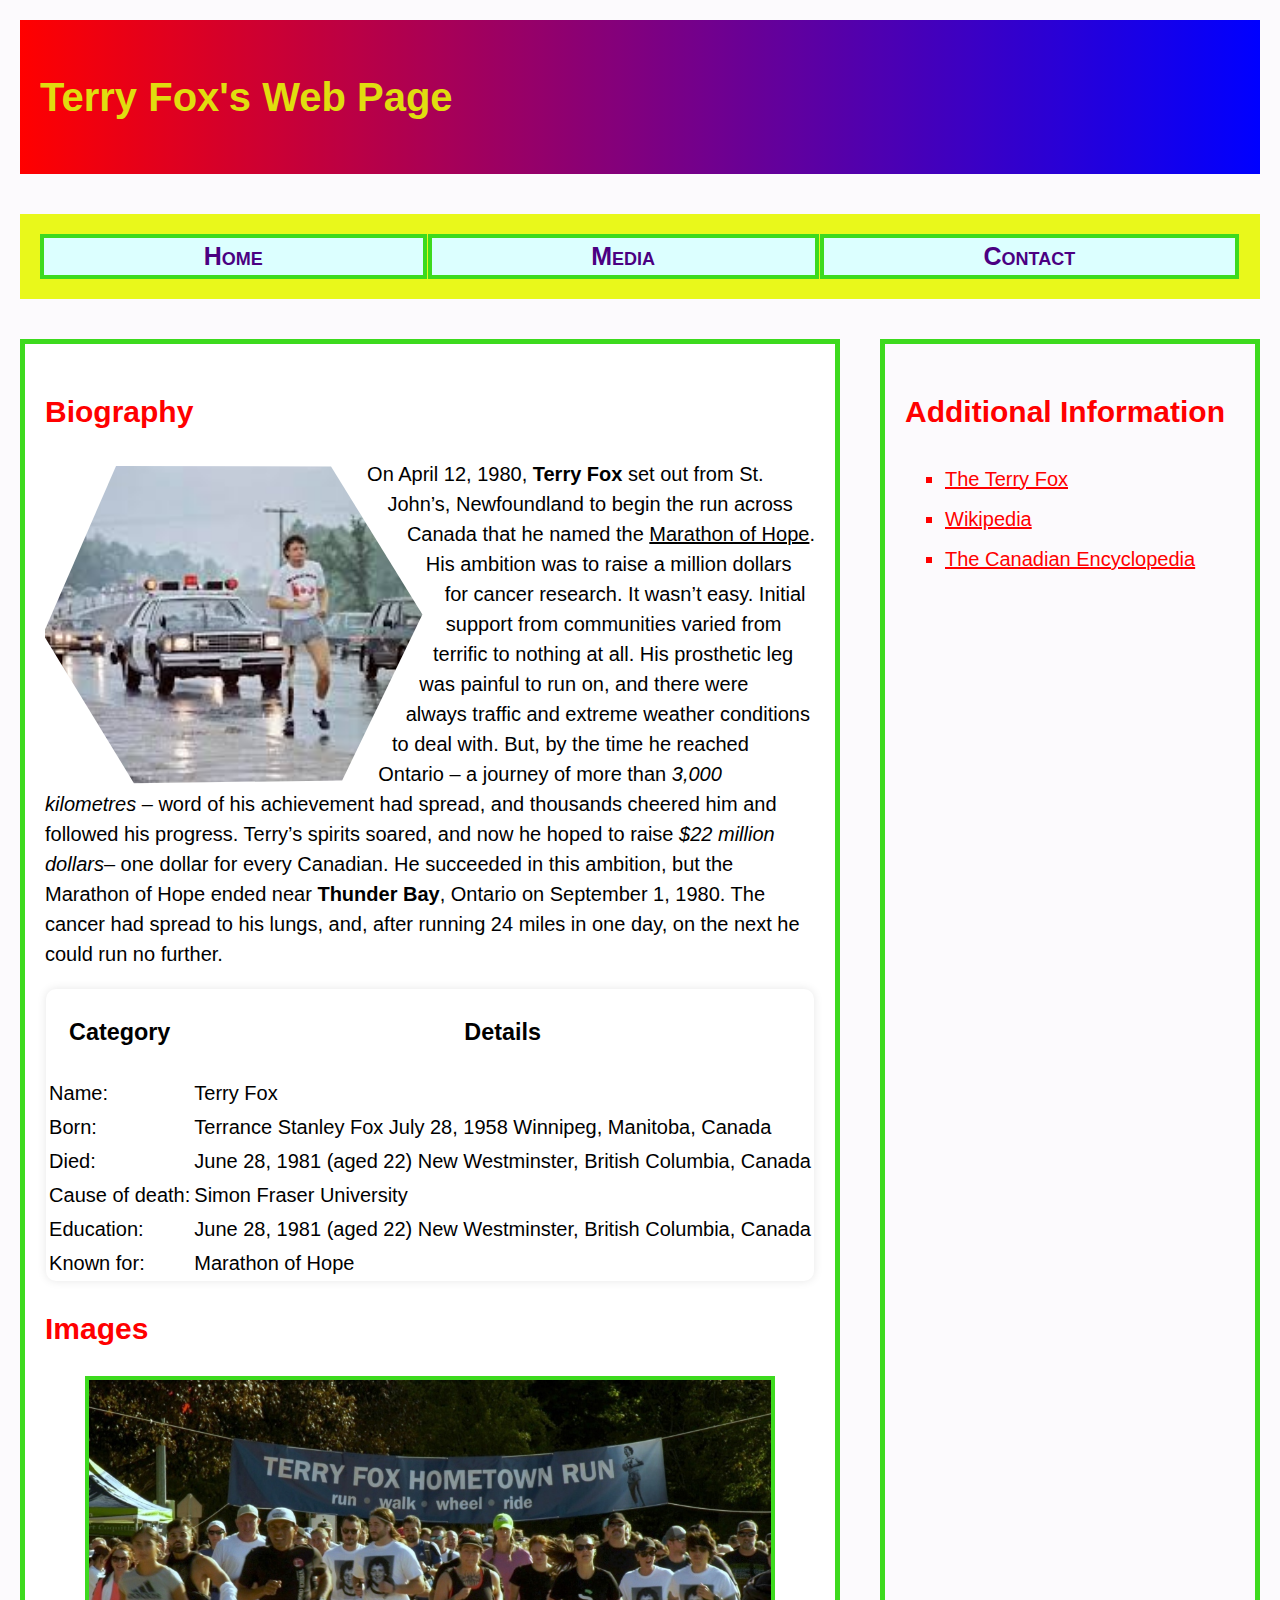
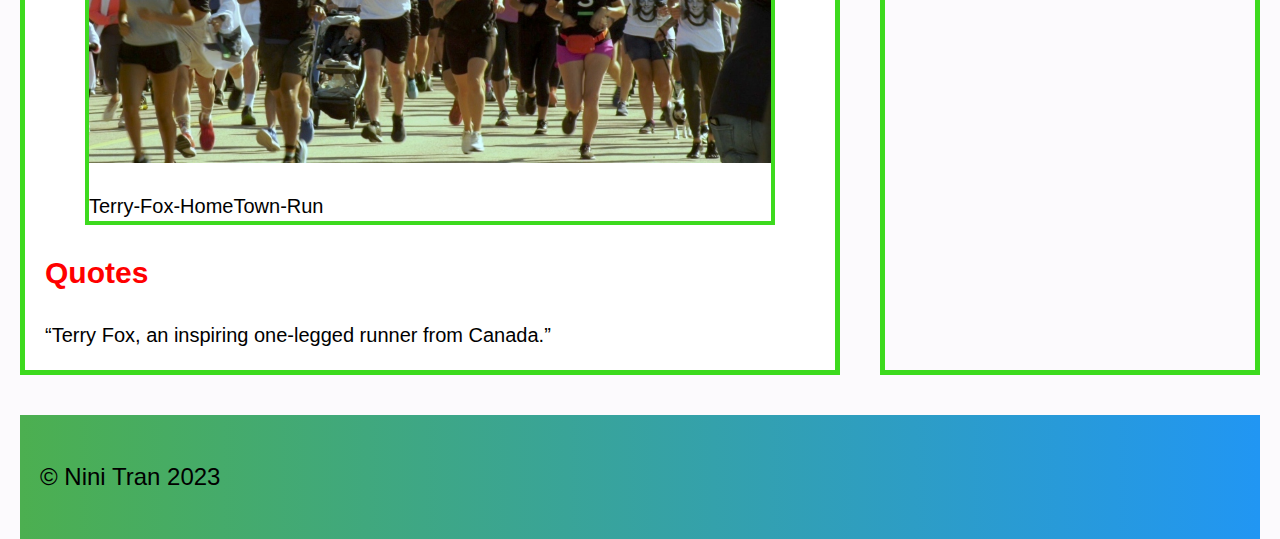
<file: index.html>
<!--Nini Tran-->
<!--8855518-->

<!DOCTYPE html>
<html lang="en">
  <head>
    <meta charset="UTF-8" />
    <meta name="viewport" content="width=device-width, init" />
    <meta name="keywords" content="Terry" />
    <meta name="description" content="This site about Terry Fox" />
    <link rel="stylesheet" type="text/css" href="css/normalize.css" />
    <link rel="stylesheet" type="text/css" href="css/main.css" />
    <title>Home Page</title>
  </head>
  <body>
    <header class="structural">
      <h1>Terry Fox's Web Page</h1>
    </header>
    <nav class="structural">
      <ul>
        <li><a href="index.html">Home</a></li>
        <li>
          <a href="#">Media</a>
          <ul class="sub-menu">
            <li><a href="gallery.html">Gallery</a></li>
            <li><a href="media.html">Videos</a></li>
          </ul>
        </li>
        <li><a href="contact.html">Contact</a></li>
      </ul>
    </nav>
    <section>
      <main class="structural">
        <h2>Biography</h2>
        <p id="para1"></p>
        <p>
          <img
            class="TerryFox"
            src="images/A look back on Terry Fox's Marathon of Hope.jpeg"
            alt="A look back on Terry Fox's Marathon of Hope"
          />

          On April 12, 1980, <b>Terry Fox</b> set out from St. John’s,
          Newfoundland to begin the run across Canada that he named the
          <u>Marathon of Hope</u>. His ambition was to raise a million dollars
          for cancer research. It wasn’t easy. Initial support from communities
          varied from terrific to nothing at all. His prosthetic leg was painful
          to run on, and there were always traffic and extreme weather
          conditions to deal with. But, by the time he reached Ontario – a
          journey of more than <i>3,000 kilometres</i> – word of his achievement
          had spread, and thousands cheered him and followed his progress.
          Terry’s spirits soared, and now he hoped to raise
          <i>$22 million dollars</i>– one dollar for every Canadian. He
          succeeded in this ambition, but the Marathon of Hope ended near
          <b>Thunder Bay</b>, Ontario on September 1, 1980. The cancer had
          spread to his lungs, and, after running 24 miles in one day, on the
          next he could run no further.
        </p>
        <table>
          <tr>
            <th><h3>Category</h3></th>
            <th><h3>Details</h3></th>
          </tr>
          <tr>
            <td>Name:</td>
            <td>Terry Fox</td>
          </tr>
          <tr>
            <td>Born:</td>
            <td>
              Terrance Stanley Fox July 28, 1958 Winnipeg, Manitoba, Canada
            </td>
          </tr>
          <tr>
            <td>Died:</td>
            <td>
              June 28, 1981 (aged 22) New Westminster, British Columbia, Canada
            </td>
          </tr>
          <tr>
            <td>Cause of death:</td>
            <td>Simon Fraser University</td>
          </tr>
          <tr>
            <td>Education:</td>
            <td>
              June 28, 1981 (aged 22) New Westminster, British Columbia, Canada
            </td>
          </tr>
          <tr>
            <td>Known for:</td>
            <td>Marathon of Hope</td>
          </tr>
        </table>

        <h2>Images</h2>
        <figure>
          <img
            class="selector_image"
            src="images/terry-fox-run-1-6073569-1663528754804.jpg"
            height="400px"
            width="400px"
            alt="terry-fox-run-1-6073569-1663528754804"
          />
          <figcaption>Terry-Fox-HomeTown-Run</figcaption>
        </figure>
        <h2>Quotes</h2>
        <q cite="https://example.com/source"
          >Terry Fox, an inspiring one-legged runner from Canada.</q
        >
      </main>
      <aside class="structural">
        <th><h2>Additional Information</h2></th>
        <ul>
          <li>
            <a href="https://terryfox.org/terrys-story/" target="_blank"
              >The Terry Fox</a
            >
          </li>
          <li>
            <a href=" https://en.wikipedia.org/wiki/Terry_Fox" target="_blank"
              >Wikipedia</a
            >
          </li>
          <li>
            <a
              href="https://www.thecanadianencyclopedia.ca/en/article/terry-fox"
              target="_blank"
              >The Canadian Encyclopedia</a
            >
          </li>
        </ul>
      </aside>
    </section>
    <footer class="structural">
      <p>&copy; Nini Tran 2023</p>
    </footer>
  </body>
</html>
</file>
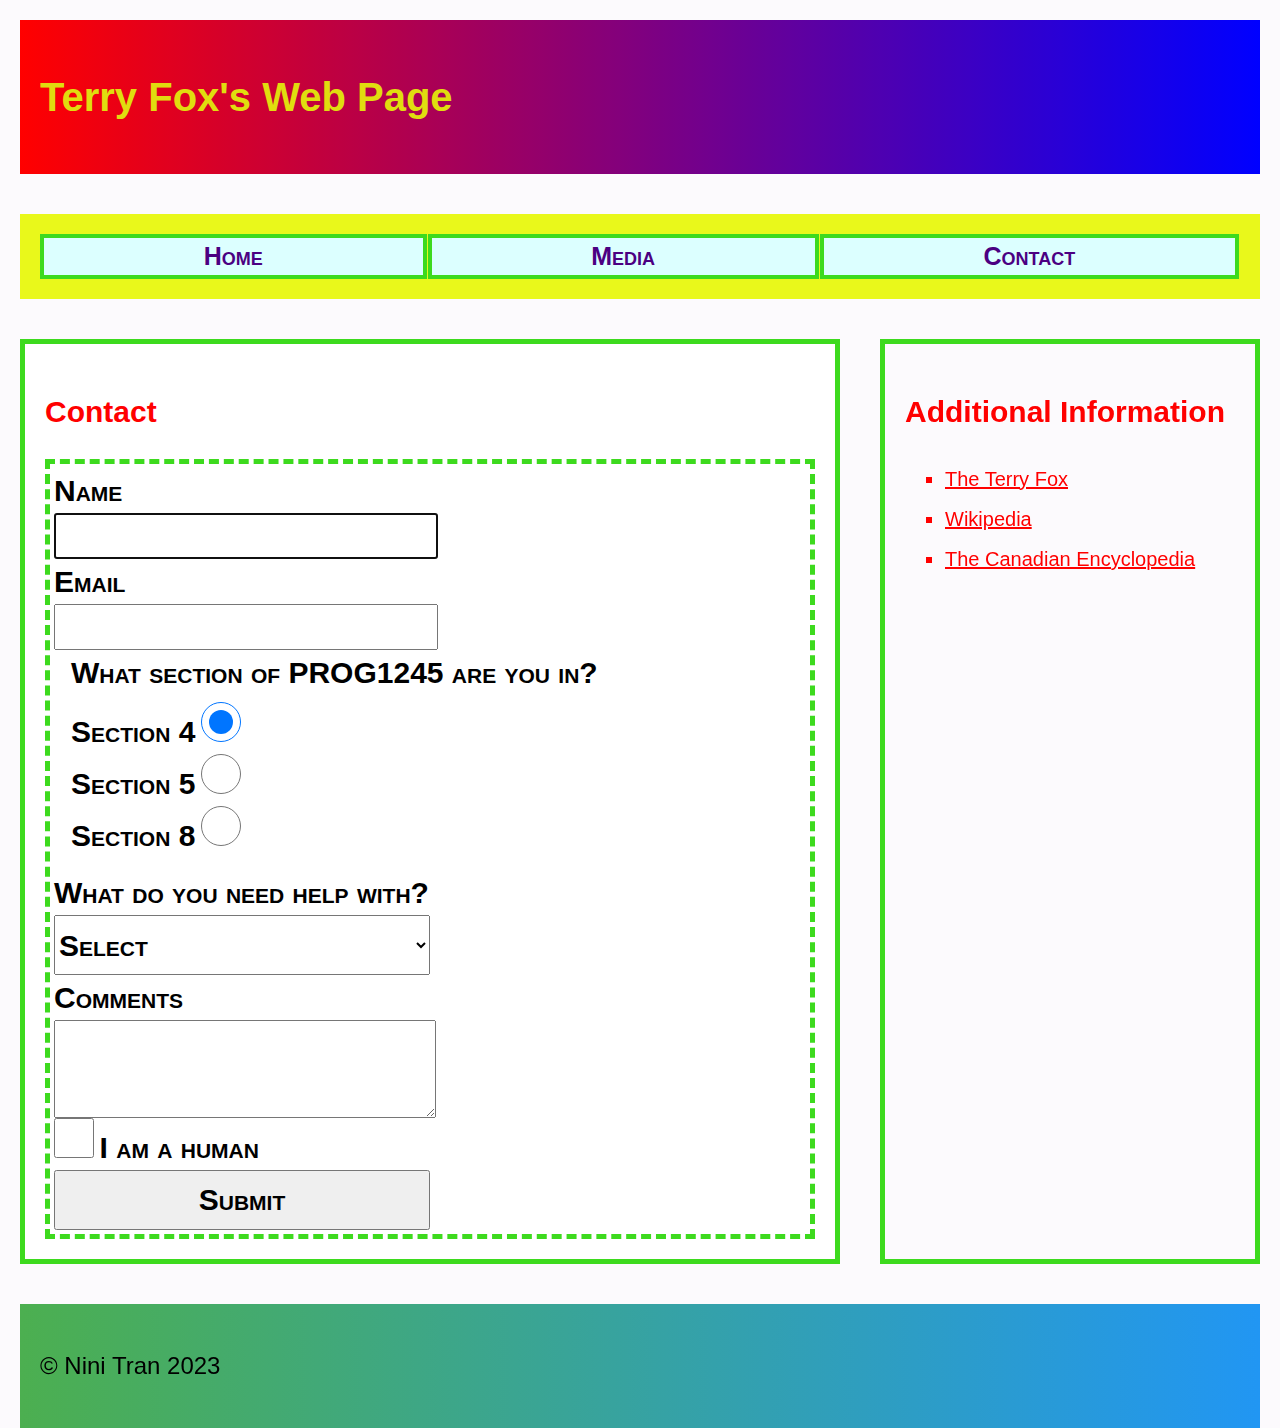
<file: contact.html>
<!--Nini Tran-->
<!--8855518-->
<!DOCTYPE html>
<html lang="en">
  <head>
    <meta charset="UTF-8" />
    <meta name="viewport" content="width=device-width, init" />
    <meta name="keywords" content="Terry" />
    <meta name="description" content="This site about Terry Fox" />
    <link rel="stylesheet" type="text/css" href="css/normalize.css" />
    <link rel="stylesheet" type="text/css" href="css/main.css" />
    <title>Contact Page</title>
  </head>
  <body>
    <header class="structural">
      <h1>Terry Fox's Web Page</h1>
    </header>
    <nav class="structural">
      <ul>
        <li><a href="index.html">Home</a></li>
        <li>
          <a href="#">Media</a>
          <ul class="sub-menu">
            <li><a href="gallery.html">Gallery</a></li>
            <li><a href="media.html">Videos</a></li>
          </ul>
        </li>
        <li><a href="contact.html">Contact</a></li>
      </ul>
    </nav>
    <section>
      <main class="structural">
        <h2>Contact</h2>
        <form>
          <div>
            <label for="name">Name</label>
            <input type="text" name="name" id="name" required autofocus />
          </div>
          <div>
            <label for="email">Email</label>
            <input type="email" id="email" name="Email" required />
          </div>
          <fieldset>
            <legend>What section of PROG1245 are you in?</legend>
            <label for="4">Section 4</label>
            <input type="radio" id="4" name="sec" value="4" required checked />
            <br />
            <label for="5">Section 5</label>
            <input type="radio" id="5" name="sec" value="5" required />
            <br />
            <label for="8">Section 8</label>
            <input type="radio" id="8" name="sec" value="8" required />
          </fieldset>
          <div>
            <label for="help">What do you need help with?</label>
            <select id="help" name="help" required>
              <option value="">Select</option>
              <option select="html">HTML</option>
              <option select="css">CSS</option>
              <option select="both">Both (HMTL & CSS)</option>
            </select>
          </div>
          <div>
            <label for="comment">Comments</label>
            <textarea name="comment" id="comment" rows="4" required></textarea>
          </div>
          <div>
            <input
              type="checkbox"
              value="true"
              id="human"
              name="human"
              required
            />
            <label for="">I am a human</label>
          </div>
          <div>
            <input
              type="submit"
              name="submit"
              id="submit"
              value="Submit"
              class="button"
            />
          </div>
        </form>
      </main>
      <aside class="structural">
        <th><h2>Additional Information</h2></th>
        <ul>
          <li>
            <a href="https://terryfox.org/terrys-story/" target="_blank"
              >The Terry Fox</a
            >
          </li>
          <li>
            <a href=" https://en.wikipedia.org/wiki/Terry_Fox" target="_blank"
              >Wikipedia</a
            >
          </li>
          <li>
            <a
              href="https://www.thecanadianencyclopedia.ca/en/article/terry-fox"
              target="_blank"
              >The Canadian Encyclopedia</a
            >
          </li>
        </ul>
      </aside>
    </section>
    <footer class="structural">
      <p>&copy; Nini Tran 2023</p>
    </footer>
  </body>
</html>
</file>
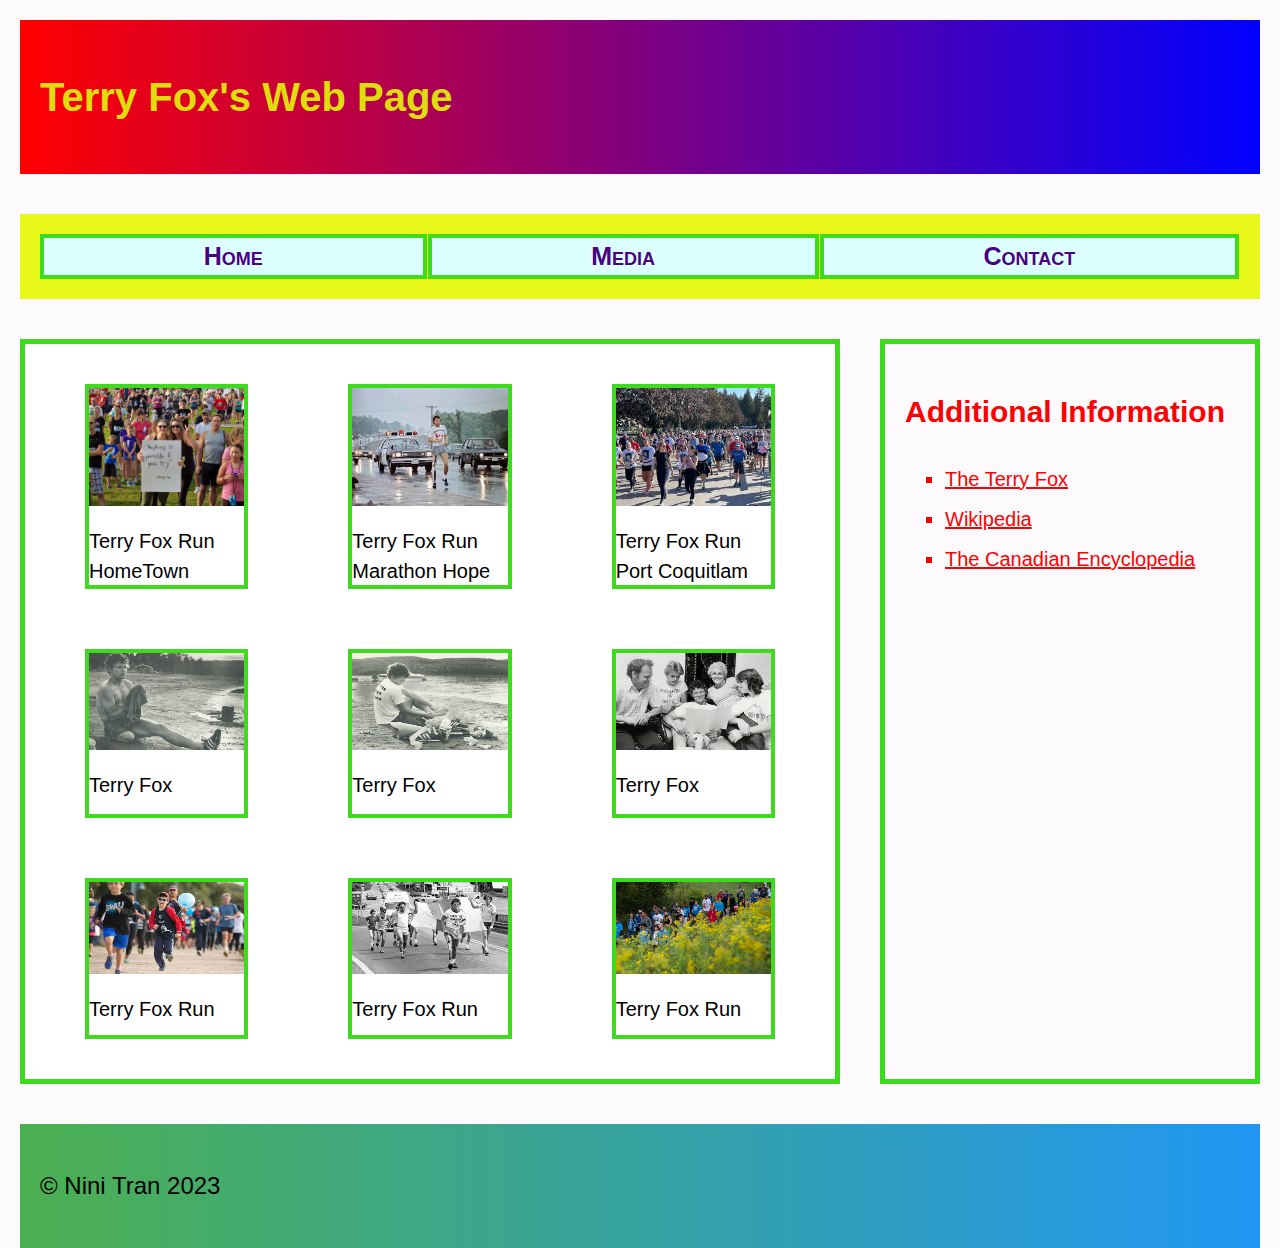
<file: gallery.html>
<!--Nini Tran-->
<!--8855518-->

<!DOCTYPE html>
<html lang="en">
  <head>
    <meta charset="UTF-8" />
    <meta name="viewport" content="width=device-width, init" />
    <meta name="keywords" content="Terry" />
    <meta name="description" content="This site about Terry Fox" />
    <link rel="stylesheet" type="text/css" href="css/normalize.css" />
    <link rel="stylesheet" type="text/css" href="css/main.css" />
    <title>Gallery Page</title>
  </head>
  <body>
    <header class="structural">
      <h1>Terry Fox's Web Page</h1>
    </header>
    <nav class="structural">
      <ul>
        <li><a href="index.html">Home</a></li>
        <li>
          <a href="#">Media</a>
          <ul class="sub-menu">
            <li><a href="gallery.html">Gallery</a></li>
            <li><a href="media.html">Videos</a></li>
          </ul>
        </li>
        <li><a href="contact.html">Contact</a></li>
      </ul>
    </nav>
    <section>
      <main class="structural" id="gallery">
        <figure>
          <img
            src="images/2017-09-17-terry-fox-run-6-ladies-with-sign.jpeg"
            alt="TerryFox1 logo"
          />
          <figcaption>Terry Fox Run HomeTown</figcaption>
        </figure>
        <figure class="gallery-item">
          <img
            src="images/A look back on Terry Fox's Marathon of Hope.jpeg"
            alt="TerryFox2 logo"
          />
          <figcaption>Terry Fox Run Marathon Hope</figcaption>
        </figure>
        <figure class="gallery-item">
          <img
            src="images/port-coquitlam-terry-fox-run-2022.jpeg"
            alt="TerryFox3 logo"
          />
          <figcaption>Terry Fox Run Port Coquitlam</figcaption>
        </figure>
        <figure class="gallery-item">
          <img
            src="images/gettyimages-502336369-612x612.jpg"
            alt="TerryFox4 logo"
          />
          <figcaption>Terry Fox</figcaption>
        </figure>

        <figure class="gallery-item">
          <img
            src="images/gettyimages-502336143-612x612.jpg"
            alt="TerryFox5 logo"
          />
          <figcaption>Terry Fox</figcaption>
        </figure>

        <figure class="gallery-item">
          <img
            src="images/gettyimages-502336023-612x612.jpg"
            alt="TerryFox6 logo"
          />
          <figcaption>Terry Fox</figcaption>
        </figure>

        <figure class="gallery-item">
          <img
            src="images/gettyimages-455479672-612x612.jpg"
            alt="TerryFox7 logo"
          />
          <figcaption>Terry Fox Run</figcaption>
        </figure>

        <figure class="gallery-item">
          <img
            src="images/terryfoxCourtesy-of-CANADAS-SPORTS-HALL-OF-FAME.jpeg"
            alt="TerryFox8 logo"
          />
          <figcaption>Terry Fox Run</figcaption>
        </figure>

        <figure class="gallery-item">
          <img
            src="images/gettyimages-180628293-612x612.jpg"
            alt="TerryFox9 logo"
          />
          <figcaption>Terry Fox Run</figcaption>
        </figure>
      </main>
      <aside class="structural">
        <th><h2>Additional Information</h2></th>
        <ul>
          <li>
            <a href="https://terryfox.org/terrys-story/" target="_blank"
              >The Terry Fox</a
            >
          </li>
          <li>
            <a href=" https://en.wikipedia.org/wiki/Terry_Fox" target="_blank"
              >Wikipedia</a
            >
          </li>
          <li>
            <a
              href="https://www.thecanadianencyclopedia.ca/en/article/terry-fox"
              target="_blank"
              >The Canadian Encyclopedia</a
            >
          </li>
        </ul>
      </aside>
    </section>
    <footer class="structural">
      <p>&copy; Nini Tran 2023</p>
    </footer>
  </body>
</html>
</file>
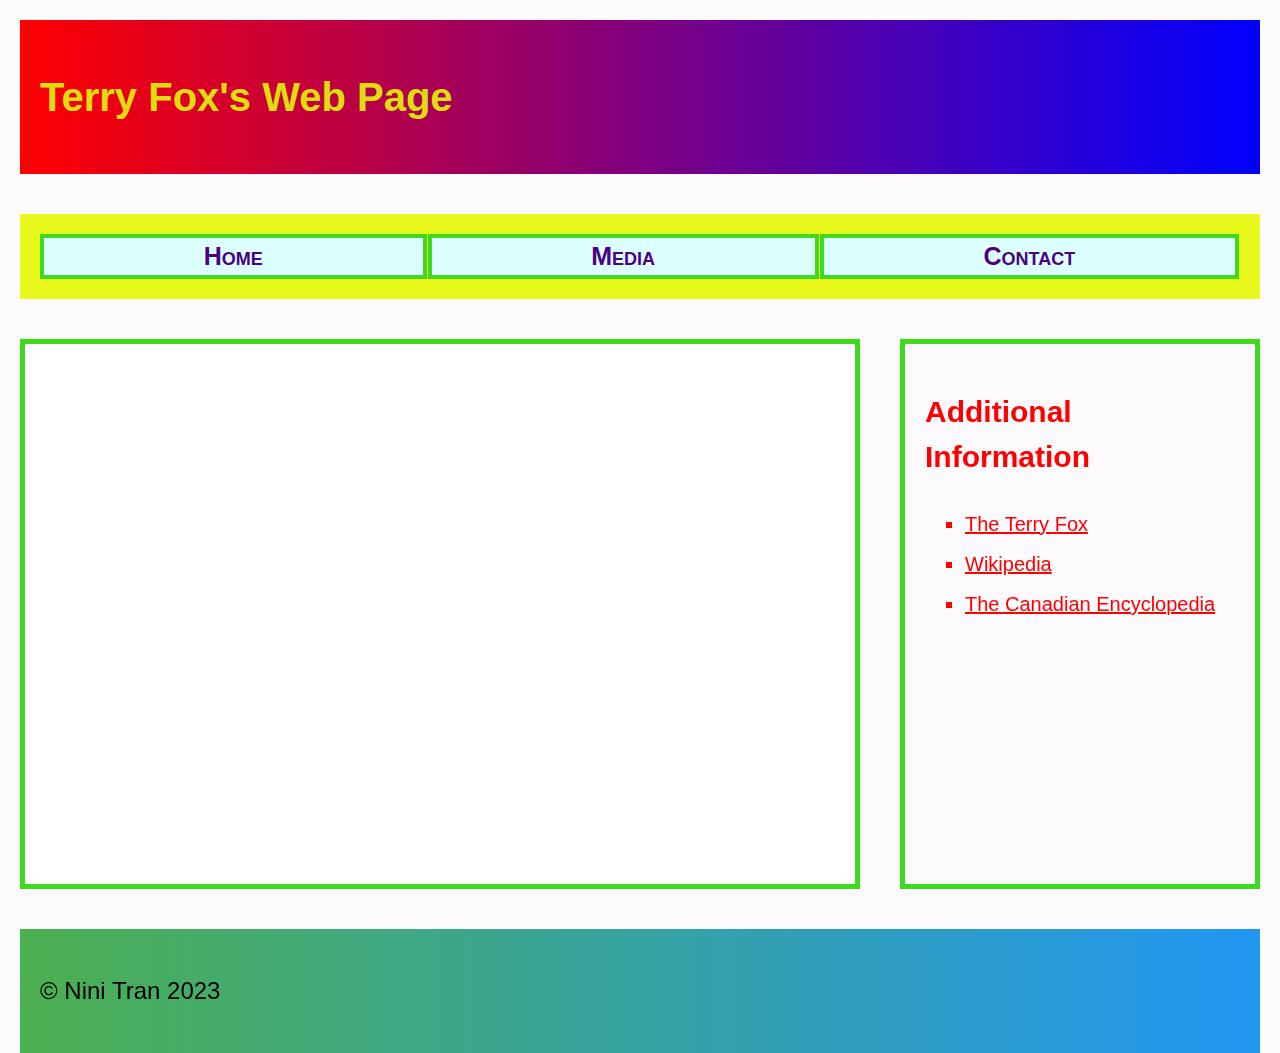
<file: media.html>
<!--Nini Tran-->
<!--8855518-->

<!DOCTYPE html>
<html lang="en">
  <head>
    <meta charset="UTF-8" />
    <meta name="viewport" content="width=device-width, init" />
    <meta name="keywords" content="Terry" />
    <meta name="description" content="This site about Terry Fox" />
    <link rel="stylesheet" type="text/css" href="css/normalize.css" />
    <link rel="stylesheet" type="text/css" href="css/main.css" />
    <title>Media Page</title>
  </head>
  <body>
    <header class="structural">
      <h1>Terry Fox's Web Page</h1>
    </header>
    <nav class="structural">
      <ul>
        <li><a href="index.html">Home</a></li>
        <li>
          <a href="#">Media</a>
          <ul class="sub-menu">
            <li><a href="gallery.html">Gallery</a></li>
            <li><a href="media.html">Videos</a></li>
          </ul>
        </li>
        <li><a href="contact.html">Contact</a></li>
      </ul>
    </nav>
    <section>
      <main class="structural" id="gallery">
        <div class="container">
          <iframe
            width="100%"
            height="100%"
            src="https://www.youtube.com/embed/ZF8k8hpyp_A?si=_TRIN8Ga4Hk-QN85"
            title="YouTube video player"
            frameborder="0"
            allow="accelerometer; autoplay; clipboard-write; encrypted-media; gyroscope; picture-in-picture; web-share"
            allowfullscreen
          ></iframe>
        </div>
      </main>
      <aside class="structural">
        <th><h2>Additional Information</h2></th>
        <ul>
          <li>
            <a href="https://terryfox.org/terrys-story/" target="_blank"
              >The Terry Fox</a
            >
          </li>
          <li>
            <a href=" https://en.wikipedia.org/wiki/Terry_Fox" target="_blank"
              >Wikipedia</a
            >
          </li>
          <li>
            <a
              href="https://www.thecanadianencyclopedia.ca/en/article/terry-fox"
              target="_blank"
              >The Canadian Encyclopedia</a
            >
          </li>
        </ul>
      </aside>
    </section>
    <footer class="structural">
      <p>&copy; Nini Tran 2023</p>
    </footer>
  </body>
</html>
</file>
<file: css/main.css>
/* Nini Tran */
/* 8855518 */

html {
  font: normal normal normal 20px/1.5 Verdana, Arial, sans-serif;
}

body {
  height: 100vh;
  width: 100vw;
  background-color: hsla(278, 36%, 86%, 0.1);
  font: normal normal normal normal 12px/1.5 Verdana, Arial, Helvetica,
    sans-serif;
  display: flex;
  flex-direction: column;
}

.structural {
  padding: 1rem;
  margin: 1rem;
}

nav {
  background-color: rgb(233, 248, 27);
  padding: 0 1rem 2rem 1rem;
  text-align: center;
}

nav ul {
  list-style-type: none;
  padding: 0;
  margin: 0;
  display: grid;
  grid-template-areas: "navlink navlink navlink";
}

nav li {
  margin-right: 1px;
  position: relative;
}

nav > ul > li {
  display: inline-block;
  position: relative;
  border: 0.2rem solid rgb(61, 218, 30);
  background-color: rgb(231, 130, 130);
}

nav ul li a {
  color: indigo;
  font-variant: small-caps;
  font-size: 1.25rem;
  background-color: rgb(220, 255, 255);
  display: block;
  font-weight: bold;
  text-decoration: none;
}

nav ul li:hover .sub-menu {
  display: block;
}

nav ul li a:hover {
  color: rgb(188, 228, 45);
  background-color: rgb(241, 86, 58);
  border: 0.1rem solid white;
}

.sub-menu {
  position: absolute;
  z-index: 999;
  text-align: left;
  background-color: rgb(248, 71, 27);
  box-shadow: 0 0 0.25rem black;
  width: 100%;
}

.sub-menu {
  display: none;
}

.sub-menu li a {
  color: rgb(255, 0, 21);
  border: 0.1rem solid rgb(255, 0, 21);
  display: block;
  padding: 0.5rem;
}

h1 {
  color: rgb(224, 221, 15);
  font-size: 2rem;
}

h2 {
  color: rgb(255, 0, 0);
  font-size: 1.5rem;
}

header {
  background: linear-gradient(to right, #ff0000, #0000ff);
  flex: 1 10%;
}

main {
  flex: 2 1 70%;
  font-size: 1rem;
  border: 5px solid rgb(61, 218, 30);
  background-color: white;
}

.TerryFox {
  float: left;
  clip-path: polygon(
    15.42% 7px,
    62.07% 2.33%,
    81.9% 47.71%,
    64.48% 98.6%,
    19.3% 99.44%,
    -2px 53.74%
  );

  shape-outside: polygon(
    60.78% -32px,
    76.11% 22.14%,
    86.99% 46.56%,
    69.36% 101.19%,
    24.78% 99.14%,
    0px 50%
  );
  width: 36vw;
}

aside {
  background-image: url("https://i.cbc.ca/1.6840925.1683857098!/fileImage/httpImage/image.jpg_gen/derivatives/16x9_780/terry-fox-statue-port-coquitlam.jpg");
  background-size: cover;
  background-position: center;
  flex: 1 1 30%;
  border: 5px solid rgb(61, 218, 30);
  font-size: 1rem;
}

aside ul {
  list-style-type: square;
}

aside li {
  color: rgb(255, 0, 0);
  line-height: 2em;
}

aside a {
  color: rgb(255, 0, 0);
}
aside a:hover::before {
  display: inline-block;
  background-color: hsl(234, 87%, 65%);
}

aside a:hover {
  color: blue;
}

footer {
  background: linear-gradient(to right, #4caf50, #2196f3);
}

footer p {
  font-size: 2em;
}

form {
  border: 5px dashed rgb(61, 218, 30);
  padding: 4px;
  margin: auto;
}

input[type="text"],
input[type="email"],
input[type="submit"],
select,
option {
  display: block;
  width: 50%;
  height: 2em;
}

input[type="radio"],
input[type="checkbox"] {
  width: 2em;
  height: 2em;
}

select,
input[type="submit"],
option,
label,
legend,
select > option {
  font-size: 1.5em;
  font-weight: bold;
  font-variant: small-caps;
}

textarea {
  width: 50%;
  display: block;
}

fieldset {
  border: none;
}

section {
  display: flex;
  flex-direction: row;
  flex-wrap: nowrap;
  justify-content: space-between;
  align-items: stretch;
}

#gallery {
  display: grid;
  grid-template-columns: 1fr 1fr 1fr;
  grid-gap: 01rem;
  column-gap: 01rem;
}

#gallery img {
  width: 100%;
  height: 60%;
  display: block;
}

figure {
  border: 0.2em solid rgb(61, 218, 30);
}

figcaption {
  text-align: left;
  margin-top: 20px;
}

img {
  width: 100%;
  height: 80%;
}

.image-container {
  position: relative;
  overflow: hidden;
  border-radius: 10px;
  box-shadow: 0 0 10px rgba(0, 0, 0, 0.1);
}

.clip-art {
  position: absolute;
  top: 10px;
  left: 10px;
  width: 30px;
  height: 30px;
}

.container {
  width: 750px;
  height: 500px;
}
@media only screen and (max-width: 1200px) {
  html {
    font-size: 15px;
  }
}

@media (max-width: 600px) {
  html {
    font-size: 10px;
  }
}
table {
  margin: auto;
  border-radius: 10px;
  box-shadow: 0 0 10px rgba(0, 0, 0, 0.1);
}
</file>
